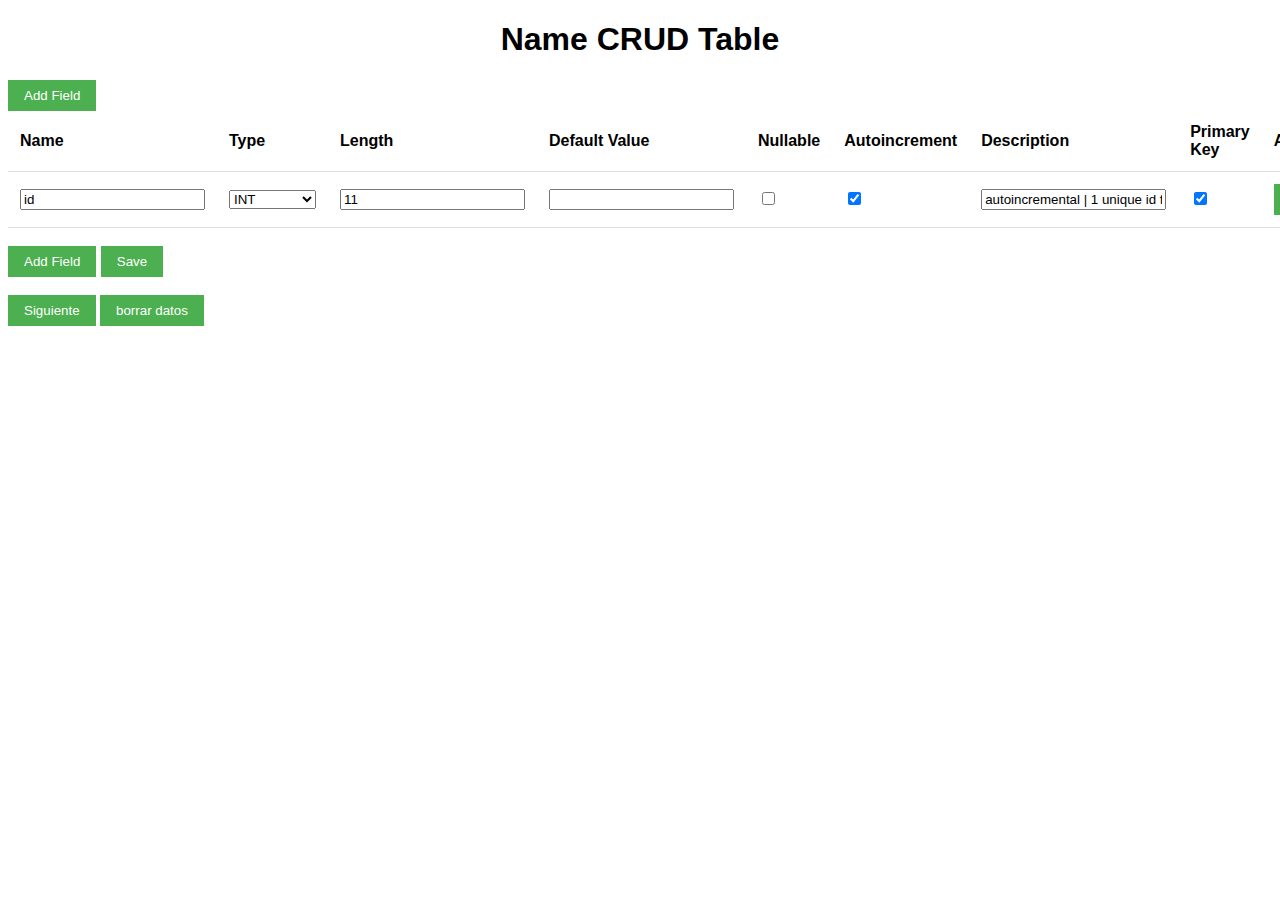
<file: programa/index.html>
<!DOCTYPE html>
<html>
<head>
  <title>CRUD Table</title>
  <link rel="stylesheet" type="text/css" href="styles.css">
</head>
<body>
  <h1> <label id="nombreDeLaTabla" onclick = 'nombreDeLaTabla = prompt("ingrese el nombre de la tabla"); document.getElementById("nombreDeLaTabla").innerHTML=nombreDeLaTabla;'=>Name</label> CRUD Table</h1>
  <button id="btn-agregar" onclick="agregarFila()">Add Field</button>
  <table id="tabla">
    <thead>
      <tr>
        <th>Name</th>
        <th>Type</th>
        <th>Length</th>
        <th>Default Value</th>
        <th>Nullable</th>
        <th>Autoincrement</th>
        <th>Description</th>
        <th>Primary Key</th>
        <th>Actions</th>
      </tr>
    </thead>
    <tbody>
      <!-- Rows of the table are dynamically generated with JavaScript -->
    </tbody>
  </table>
  <br>
  <button id="btn-agregar" onclick="agregarFila()">Add Field</button>
  <button id="btn-agregar" onclick="guardar2();console.log(columnasSQL);">Save</button>

  <br><br>
  <a href="auth.html"><button id="btn-next">Siguiente</button></a>

  <button id="btn-next" onclick="localStorage.clear();">borrar datos</button>

  <script src="script.js"></script>
</body>
</html>
</file>
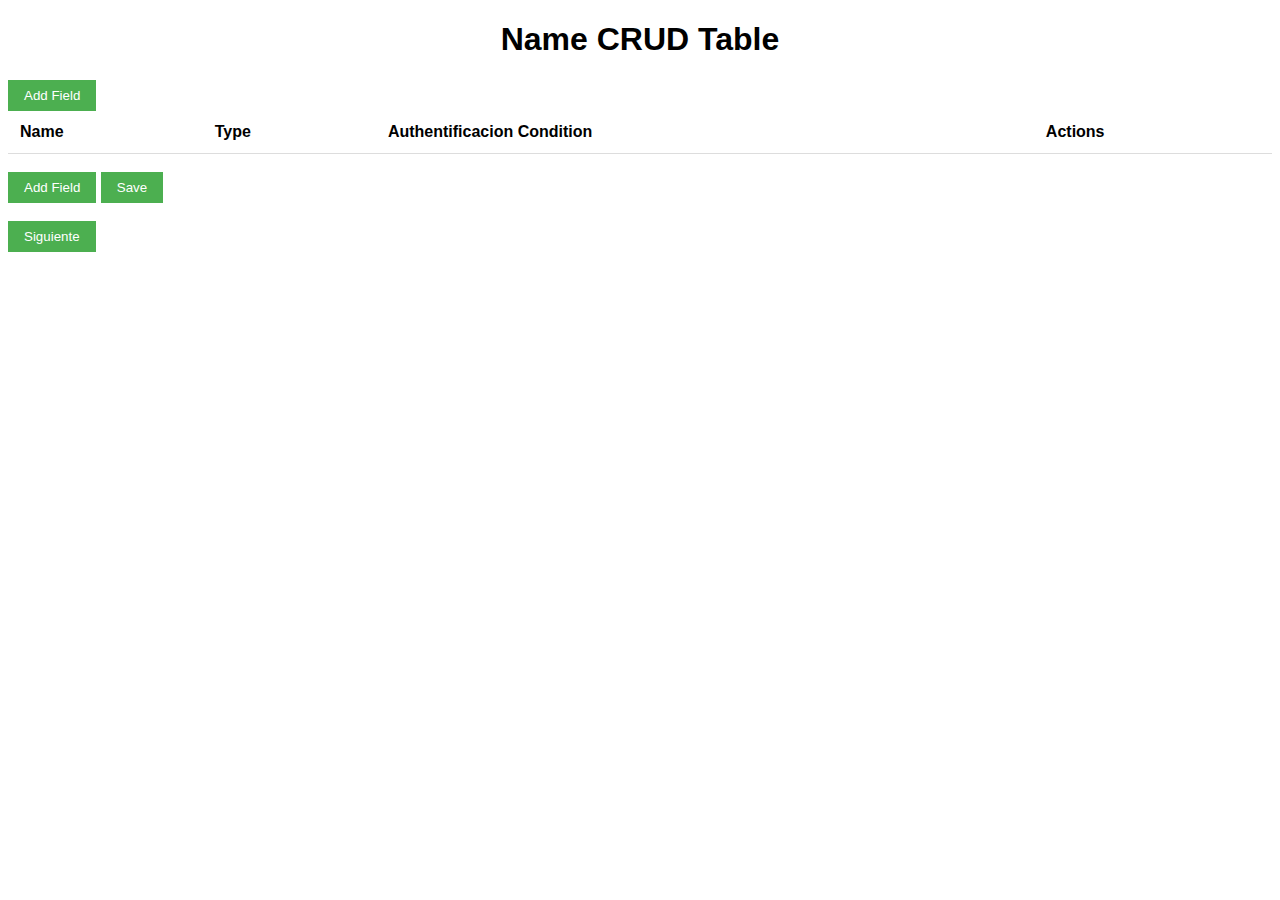
<file: programa/auth.html>
<!DOCTYPE html>
<html>
<head>
  <title>CRUD Table</title>
  <link rel="stylesheet" type="text/css" href="styles.css">
</head>
<body>
  <h1> <label id="nombreDeLaTabla" onclick = 'nombreDeLaTabla = prompt("ingrese el nombre de la tabla"); document.getElementById("nombreDeLaTabla").innerHTML=nombreDeLaTabla;'=>Name</label> CRUD Table</h1>
  <button id="btn-agregar" onclick="agregarFila()">Add Field</button>
  <table id="tabla">
    <thead>
      <tr>
        <th>Name</th>
        <th>Type</th>
        <th>Authentificacion Condition</th>
        <th>Actions</th>
      </tr>
    </thead>
    <tbody>
      <!-- Rows of the table are dynamically generated with JavaScript -->
    </tbody>
  </table>
  <br>
  <button id="btn-agregar" onclick="agregarFila()">Add Field</button>
  <button id="btn-agregar" onclick="guardar2();console.log(columnasSQL);">Save</button>
  
  <br><br>
  <a href="write.html"><button id="btn-next">Siguiente</button></a>


  <script src="script_auth.js"></script>
</body>
</html>
</file>
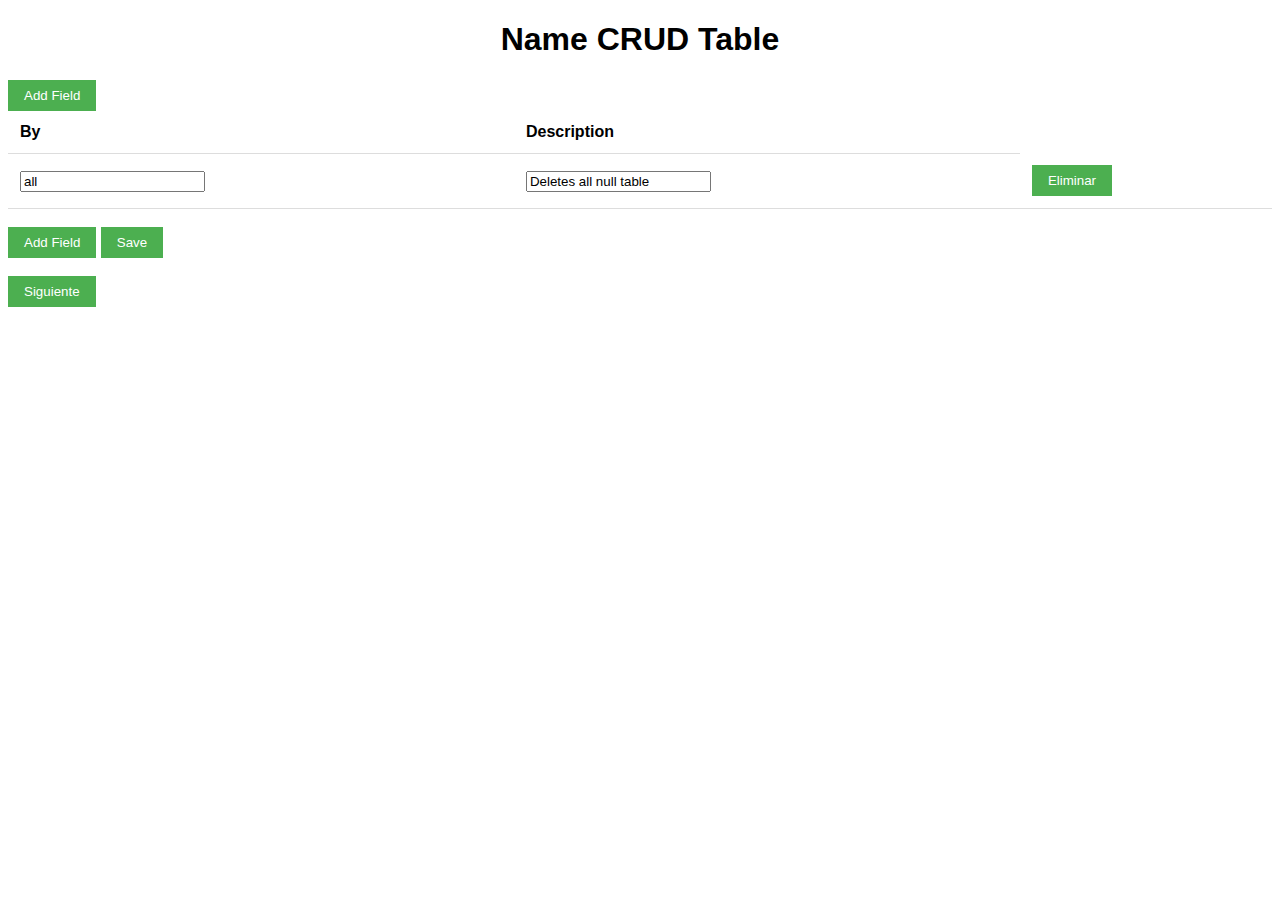
<file: programa/delete.html>
<!DOCTYPE html>
<html>
<head>
  <title>CRUD Table</title>
  <link rel="stylesheet" type="text/css" href="styles.css">
</head>
<body>
  <h1> <label id="nombreDeLaTabla" onclick = 'nombreDeLaTabla = prompt("ingrese el nombre de la tabla"); document.getElementById("nombreDeLaTabla").innerHTML=getLocalStorage("nombreDeLaTabla");'=>Name</label> CRUD Table</h1>
  <button id="btn-agregar" onclick="agregarFila()">Add Field</button>
  <table id="tabla">
    <thead>
      <tr>
        <th>By</th>
        <th>Description</th>
      </tr>
    </thead>
    <tbody>
      <!-- Rows of the table are dynamically generated with JavaScript -->
    </tbody>
  </table>
  <br>
  <button id="btn-agregar" onclick="agregarFila()">Add Field</button>
  <button id="btn-agregar" onclick="guardar2();console.log(DeleteFunctions);">Save</button>
  
  <br><br>
  <a href="read.html"><button id="btn-next">Siguiente</button></a>


  <script src="script_delete.js"></script>
</body>
</html>
</file>
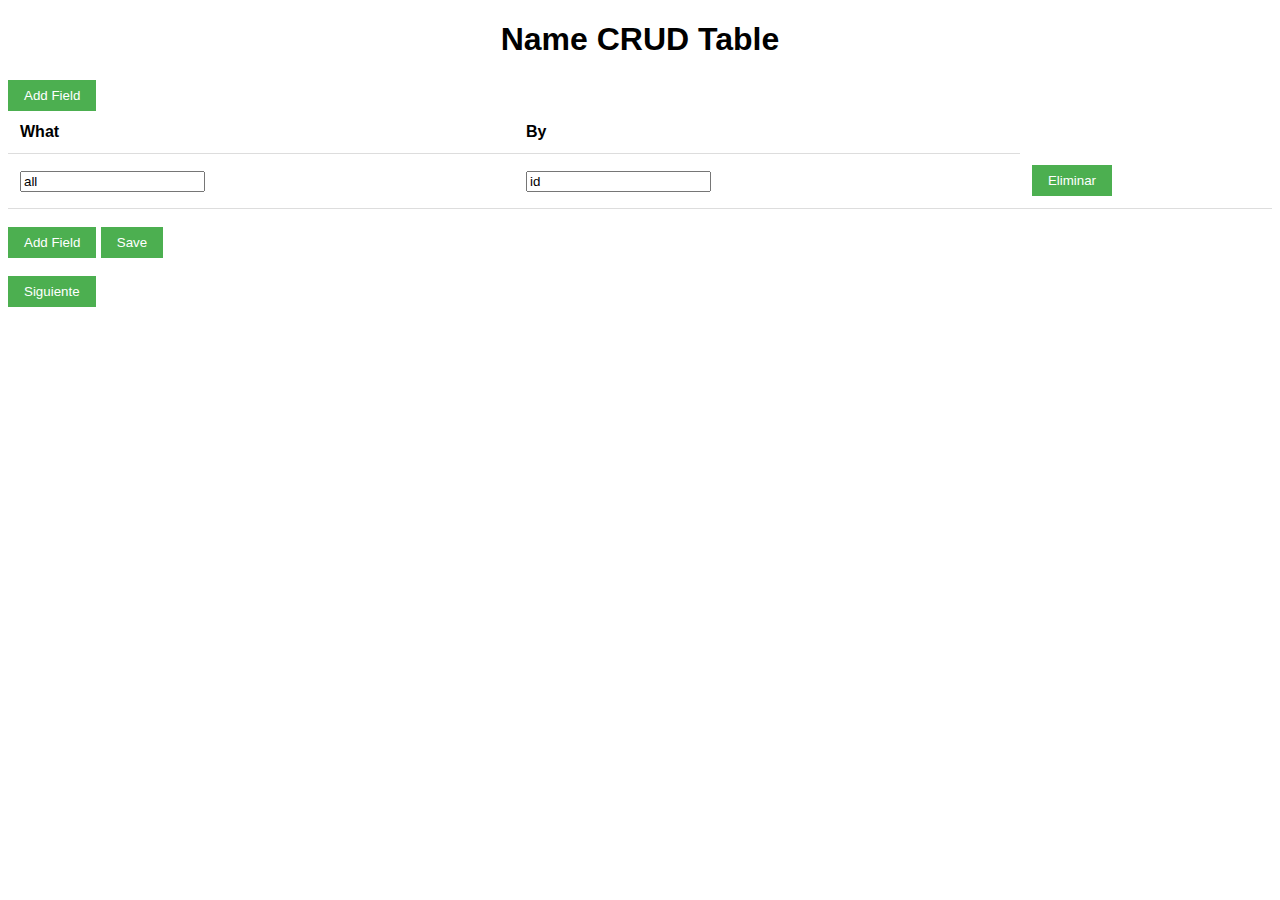
<file: programa/update.html>
<!DOCTYPE html>
<html>
<head>
  <title>CRUD Table</title>
  <link rel="stylesheet" type="text/css" href="styles.css">
</head>
<body>
  <h1> <label id="nombreDeLaTabla" onclick = 'nombreDeLaTabla = prompt("ingrese el nombre de la tabla"); document.getElementById("nombreDeLaTabla").innerHTML=nombreDeLaTabla;'=>Name</label> CRUD Table</h1>
  <button id="btn-agregar" onclick="agregarFila()">Add Field</button>
  <table id="tabla">
    <thead>
      <tr>
        <th>What</th>
        <th>By</th>
      </tr>
    </thead>
    <tbody>
      <!-- Rows of the table are dynamically generated with JavaScript -->
    </tbody>
  </table>
  <br>
  <button id="btn-agregar" onclick="agregarFila()">Add Field</button>
  <button id="btn-agregar" onclick="guardar2();console.log(UpdateFunctions);">Save</button>
  
  <br><br>
  <a href="delete.html"><button id="btn-next">Siguiente</button></a>

  <script src="script_update.js"></script>
</body>
</html>
</file>
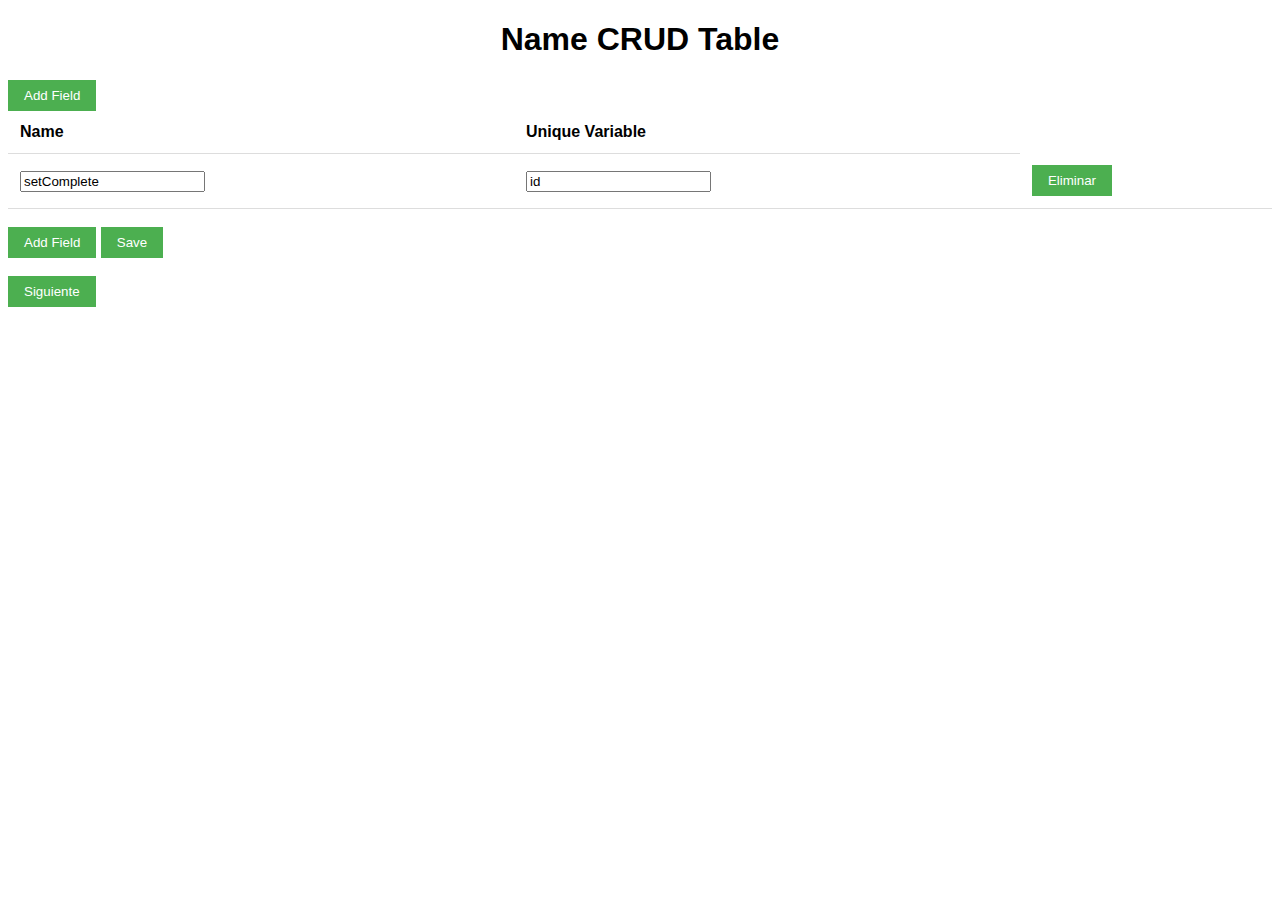
<file: programa/write.html>
<!DOCTYPE html>
<html>
<head>
  <title>CRUD Table</title>
  <link rel="stylesheet" type="text/css" href="styles.css">
</head>
<body>
  <h1> <label id="nombreDeLaTabla" onclick = 'nombreDeLaTabla = prompt("ingrese el nombre de la tabla"); document.getElementById("nombreDeLaTabla").innerHTML=nombreDeLaTabla;'=>Name</label> CRUD Table</h1>
  <button id="btn-agregar" onclick="agregarFila()">Add Field</button>
  <table id="tabla">
    <thead>
      <tr>
        <th>Name</th>
        <th>Unique Variable</th>
      </tr>
    </thead>
    <tbody>
      <!-- Rows of the table are dynamically generated with JavaScript -->
    </tbody>
  </table>
  <br>
  <button id="btn-agregar" onclick="agregarFila()">Add Field</button>
  <button id="btn-agregar" onclick="guardar2();console.log(WriteFunctions);">Save</button>
  
  <br><br>
  <a href="update.html"><button id="btn-next">Siguiente</button></a>


  <script src="script_write.js"></script>
</body>
</html>
</file>
<file: programa/styles.css>
body {
    font-family: Arial, sans-serif;
  }
  
  h1 {
    text-align: center;
  }
  
  .table-container {
    overflow-x: auto;
    margin: 20px 0;
  }
  
  table {
    width: 100%;
    border-collapse: collapse;
  }
  
  th,
  td {
    padding: 12px; /* Se aumentó el tamaño del padding */
    text-align: left;
    border-bottom: 1px solid #ddd;
    font-size: 16px; /* Se aumentó el tamaño de las letras */
  }
  
  tr:hover {
    background-color: #f5f5f5;
  }
  
  .btn, button {
    padding: 8px 16px; /* Se ajustó el tamaño del padding */
    background-color: #4caf50;
    border: none;
    color: white;
    cursor: pointer;
  }
  
  .btn:hover, button:hover {
    background-color: #45a049;
  }

  button {
    position: sticky;
    top: 30px;
  }  
  
  .edit-input {
    width: 100%;
  }

  button[disabled], input[readonly] {
    opacity: 0.5;
    cursor: not-allowed;
  }
</file>
